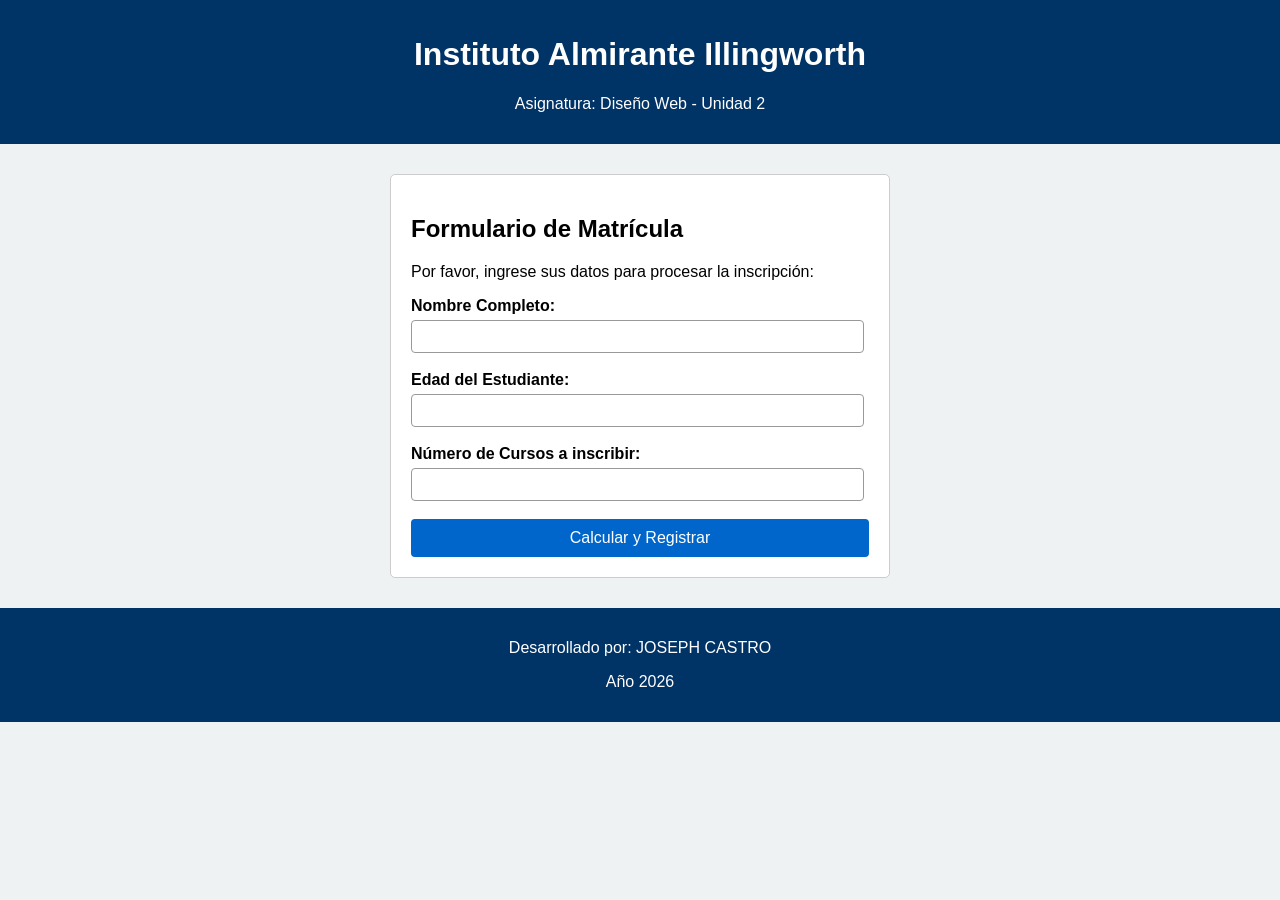
<file: PEA 2/index.html>
<!DOCTYPE html>
<html lang="es">
<head>
    <meta charset="UTF-8">
    <title>Actividad 2 - Mi Primer Sitio con JavaScript</title>
    <link rel="stylesheet" href="styles.css">
    <script src="https://code.jquery.com/jquery-3.6.4.min.js"></script>
</head>
<body>

    <header>
        <h1>Instituto Almirante Illingworth</h1>
        <p>Asignatura: Diseño Web - Unidad 2</p>
    </header>

    <main>
        <div class="caja-formulario">
            <h2>Formulario de Matrícula</h2>
            <p>Por favor, ingrese sus datos para procesar la inscripción:</p>
            
            <form id="formularioMatricula">
                <label for="nombre">Nombre Completo:</label>
                <input type="text" id="nombre" required><br><br>

                <label for="edad">Edad del Estudiante:</label>
                <input type="number" id="edad" required><br><br>

                <label for="cursos">Número de Cursos a inscribir:</label>
                <input type="number" id="cursos" required><br><br>

                <button type="submit" id="btnProcesar">Calcular y Registrar</button>
            </form>

            <div id="resultado"></div>
        </div>
    </main>

    <footer>
        <p>Desarrollado por: JOSEPH CASTRO</p>
        <p>Año 2026</p>
    </footer>

    <script src="script.js"></script>
</body>
</html>
</file>
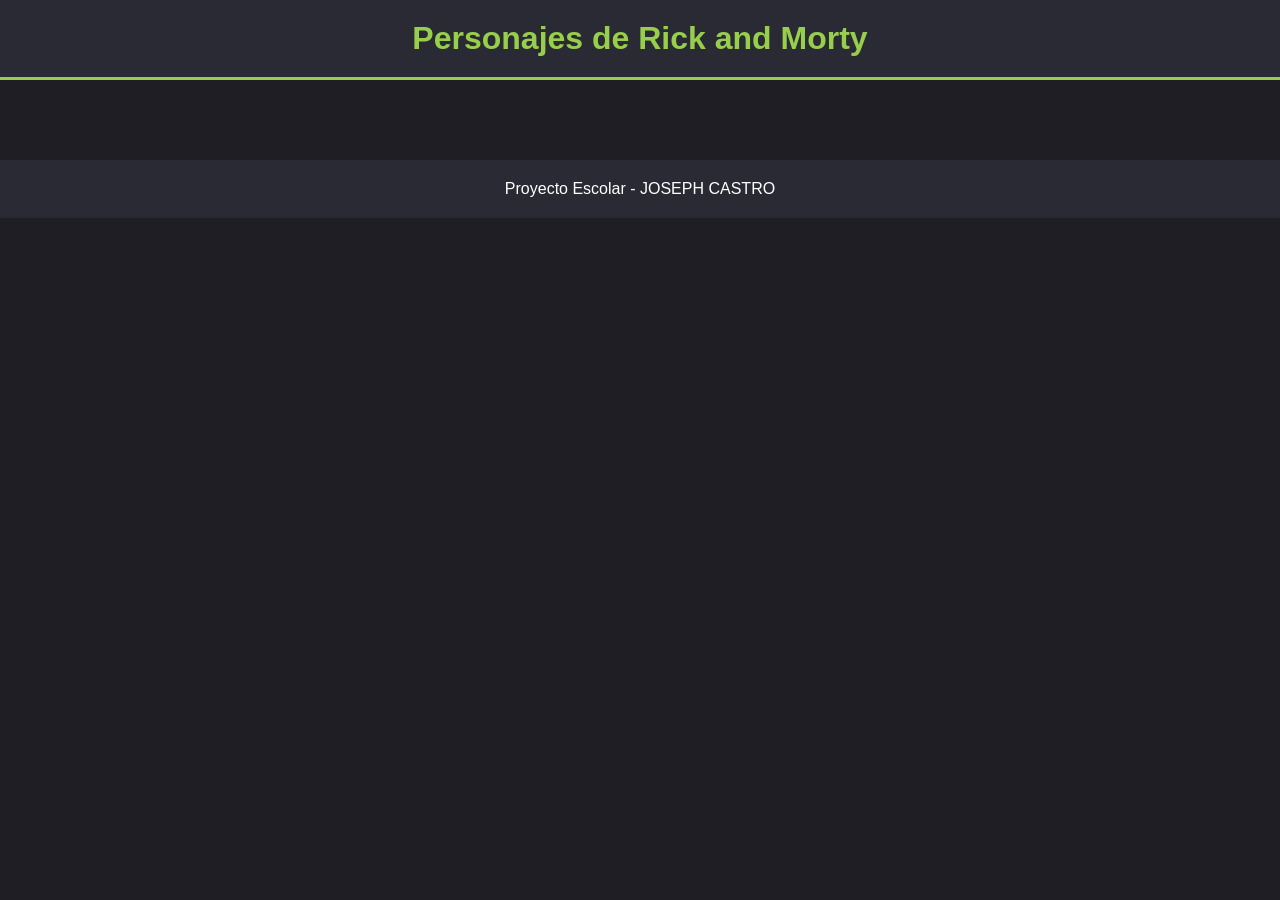
<file: TALLER 2/Index.html>
<!DOCTYPE html>
<html lang="es">
<head>
    <meta charset="UTF-8">
    <meta name="viewport" content="width=device-width, initial-scale=1.0">
    <title>Mi Primera Página Web con API</title>
    <link rel="stylesheet" href="style.css">
</head>
<body>

    <header>
        <h1>Personajes de Rick and Morty</h1>
    </header>

    <main>
        <section id="contenedor-tarjetas" class="grid-tarjetas"></section>
    </main>

    <footer>
        <p>Proyecto Escolar - JOSEPH CASTRO</p>
    </footer>

    <script src="app.js"></script>
</body>
</html>
</file>
<file: PEA 2/styles.css>
body {
    background-color: #eef2f3;
    font-family: Arial, sans-serif;
    margin: 0;
    padding: 0;
}
header, footer {
    background-color: #003366;
    color: white;
    text-align: center;
    padding: 15px;
}
main {
    width: 80%;
    max-width: 500px;
    margin: 30px auto;
}
.caja-formulario {
    background-color: white;
    padding: 20px;
    border: 1px solid #cccccc;
    border-radius: 5px;
}
label {
    display: block;
    margin-bottom: 5px;
    font-weight: bold;
}

input {
    width: 95%;
    padding: 8px;
    border: 1px solid #999999;
    border-radius: 4px;
}
button {
    background-color: #0066cc;
    color: white;
    padding: 10px 15px;
    border: none;
    border-radius: 4px;
    cursor: pointer;
    width: 100%;
    font-size: 16px;
}

button:hover {
    background-color: #004499;
}
#resultado {
    margin-top: 20px;
    padding: 10px;
    border-radius: 4px;
    display: none; 
}
</file>
<file: TALLER 2/style.css>
* {
    margin: 0;
    padding: 0;
    box-sizing: border-box;
}

body {
    font-family: Arial, sans-serif;
    background-color: #1e1e24; 
    color: #ffffff;
}

header {
    background-color: #2a2a35;
    padding: 20px;
    text-align: center;
    border-bottom: 3px solid #97ce4c; 
}

h1 {
    color: #97ce4c;
}

main {
    padding: 40px 20px;
    max-width: 1100px;
    margin: 0 auto;
}

.grid-tarjetas {
    display: grid;
    grid-template-columns: repeat(auto-fill, minmax(250px, 1fr));
    gap: 20px; 
}
.tarjeta {
    background-color: #2a2a35;
    border-radius: 8px;
    overflow: hidden;
    box-shadow: 0 4px 8px rgba(0, 0, 0, 0.2);
}

.tarjeta img {
    width: 100%;
    height: 250px;
    object-fit: cover; /* Evita que la imagen se deforme */
}

.tarjeta-info {
    padding: 15px;
}

.tarjeta-info h2 {
    color: #ff9800;
    margin-bottom: 10px;
    font-size: 1.4rem;
}

.tarjeta-info p {
    margin-bottom: 5px;
    font-size: 1rem;
}

footer {
    text-align: center;
    padding: 20px;
    background-color: #2a2a35;
    margin-top: auto;
}
</file>
